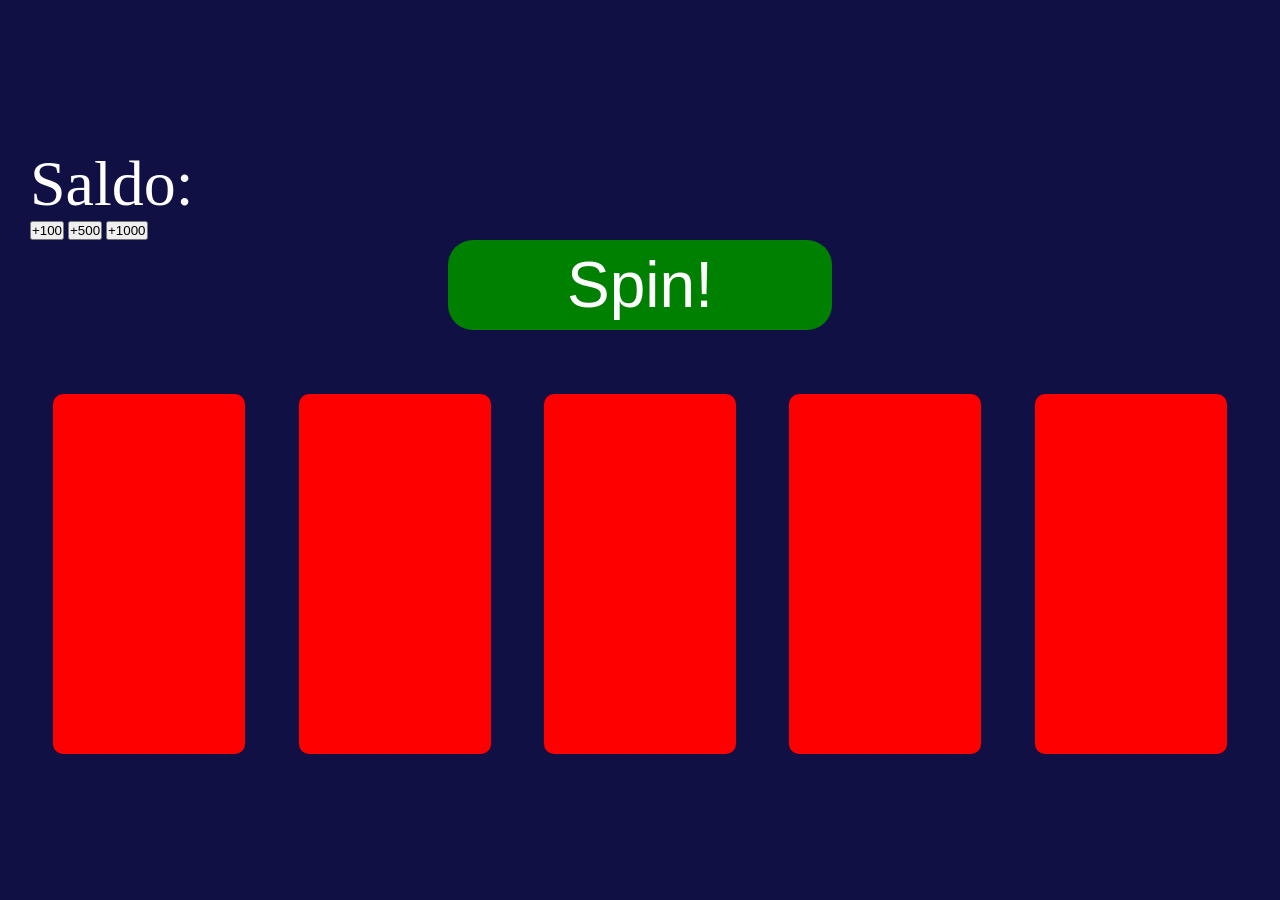
<file: bandyta/index.html>
<!DOCTYPE html>
<html lang="en">
<head>
    <meta charset="UTF-8">
    <meta http-equiv="X-UA-Compatible" content="IE=edge">
    <meta name="viewport" content="width=device-width, initial-scale=1.0">
   
<link rel="stylesheet" href="index.css">
<title>Jednoręki bandyta</title>
</head>
<body>
    <main>
        <div class="balance">
        <p class="saldo">Saldo: 
            <p class="cash"></p>
        </p>
        <div class="button">
        <input type="button" value="+100" id="add100">
        <input type="button" value="+500" id="add500">
        <input type="button" value="+1000" id="add1000">
    </div>
    </div>
        <span class="navigation">
            <input type="button" value="Spin!" class="btn">
        </span>
        <span class="cards">
            <span class="card" id="c1"></span>
            <span class="card" id="c2"></span>
            <span class="card" id="c3"></span>
            <span class="card" id="c4"></span>
            <span class="card" id="c5"></span>
        </span>
    </main>
    <script src="script.js"></script>
</body>
</html>
</file>
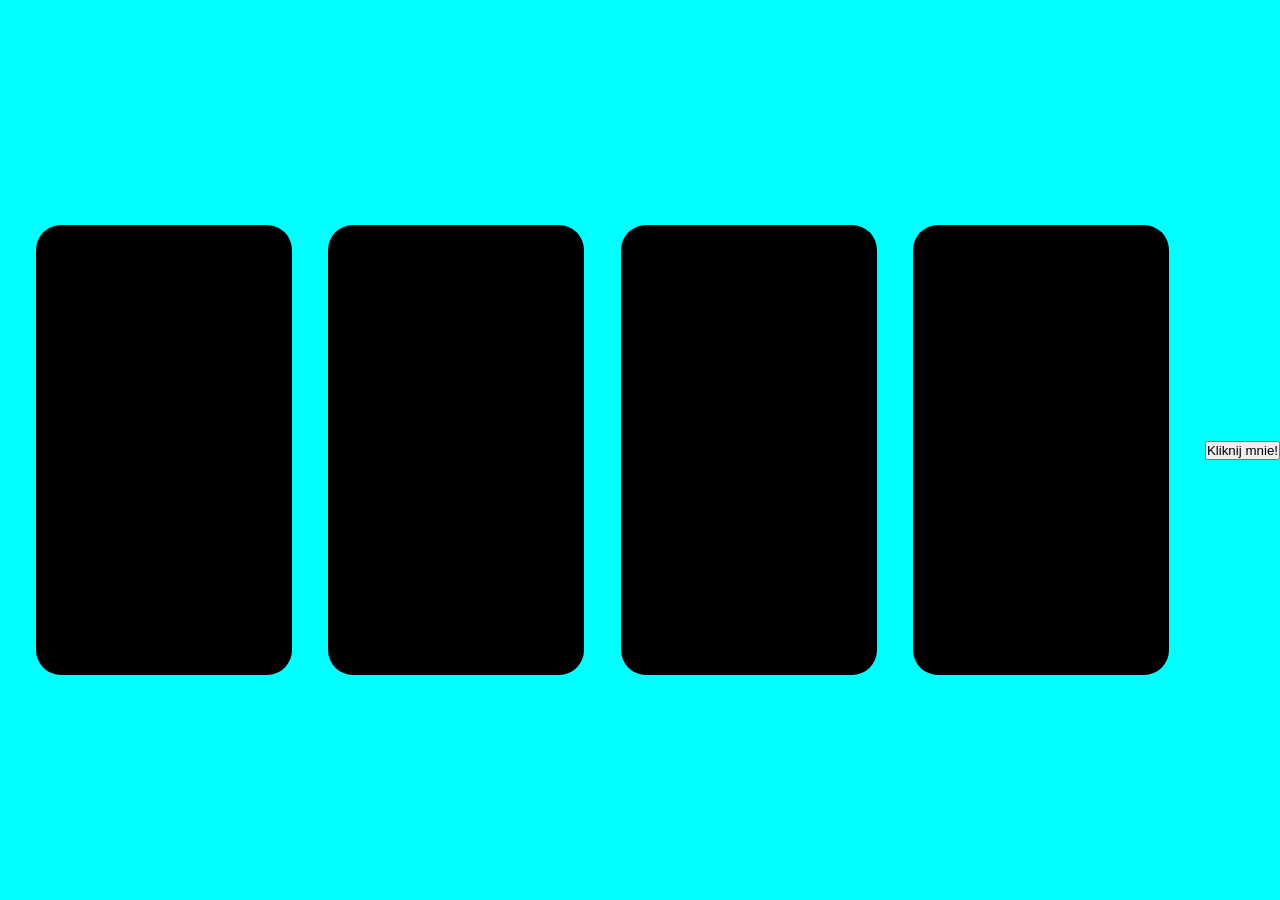
<file: lekcja5/index.html>
<!DOCTYPE html>
<html lang="en">
<head>
    <meta charset="UTF-8">
    <meta http-equiv="X-UA-Compatible" content="IE=edge">
    <meta name="viewport" content="width=device-width, initial-scale=1.0">
    <title>DOM = testowanie selektorów</title>
    <link rel="stylesheet" href="style.css">
</head>
<body>

    <script src="script.js"></script>
<div class="container">
<div class="cards"></div>
<div class="cards"></div>
<div class="cards"></div>
<div class="cards"></div>
</div>
<input type="button" value="Kliknij mnie!" onclick=showAlert()
</body>
</html>
</file>
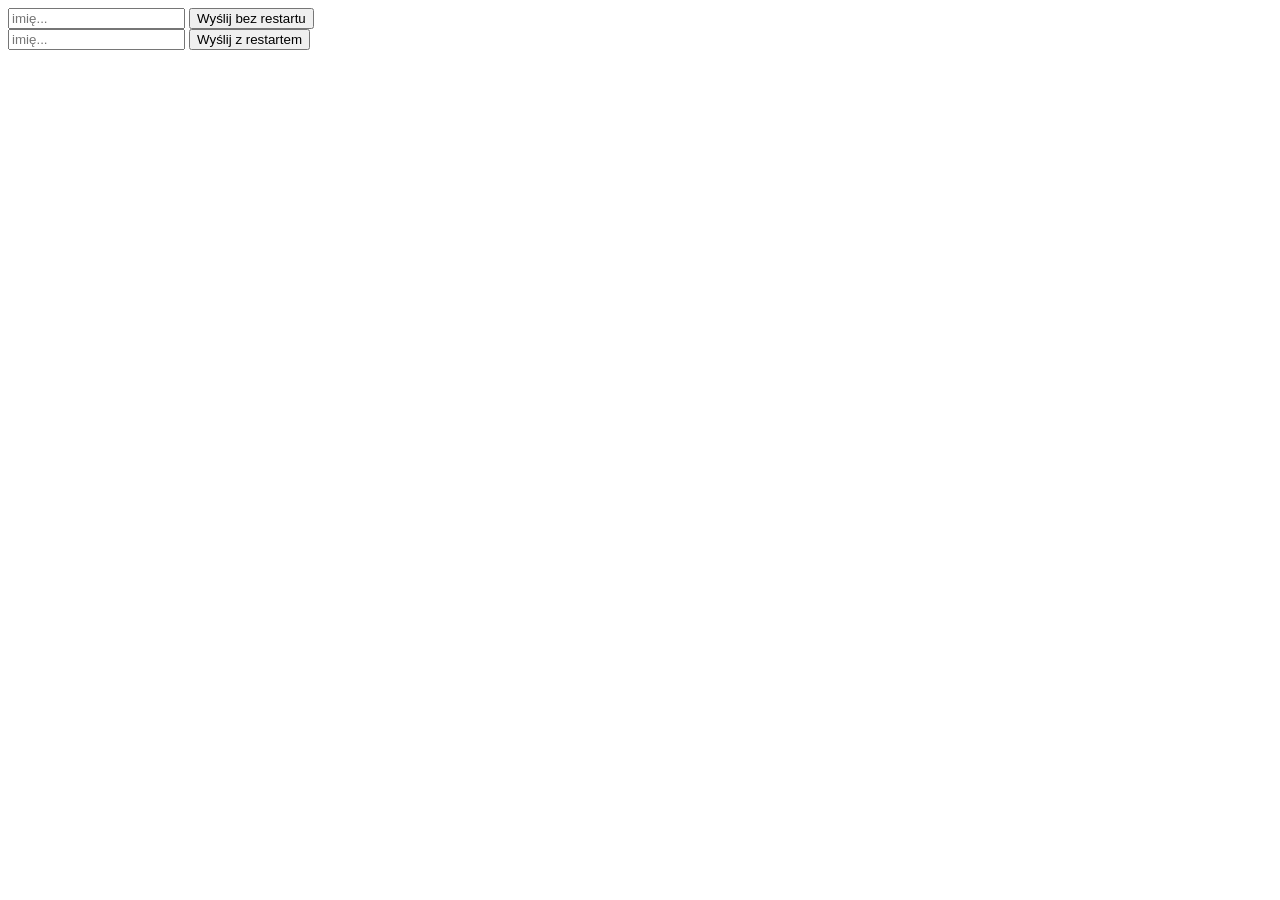
<file: 03.11.2026/imie.html>
<!DOCTYPE html>
<html lang="en">
<head>
    <meta charset="UTF-8">
    <meta http-equiv="X-UA-Compatible" content="IE=edge">
    <meta name="viewport" content="width=device-width, initial-scale=1.0">
    <title>Submit i button</title>
</head>
<body>
    <main>
        <div class="first">
        <input type="text" name="" id="name1" placeholder="imię...">
        <input type="button" id="no_res" value="Wyślij bez restartu">
    </div>
    <div class="second">
        <form id="form">
        <input type="text" name="" id="name2" placeholder="imię...">
        <input type="button" id="res" value="Wyślij z restartem">
    </form>    
    </div>
                
    </main>
    <script src="imie.js"></script>
</body>
</html>
</file>
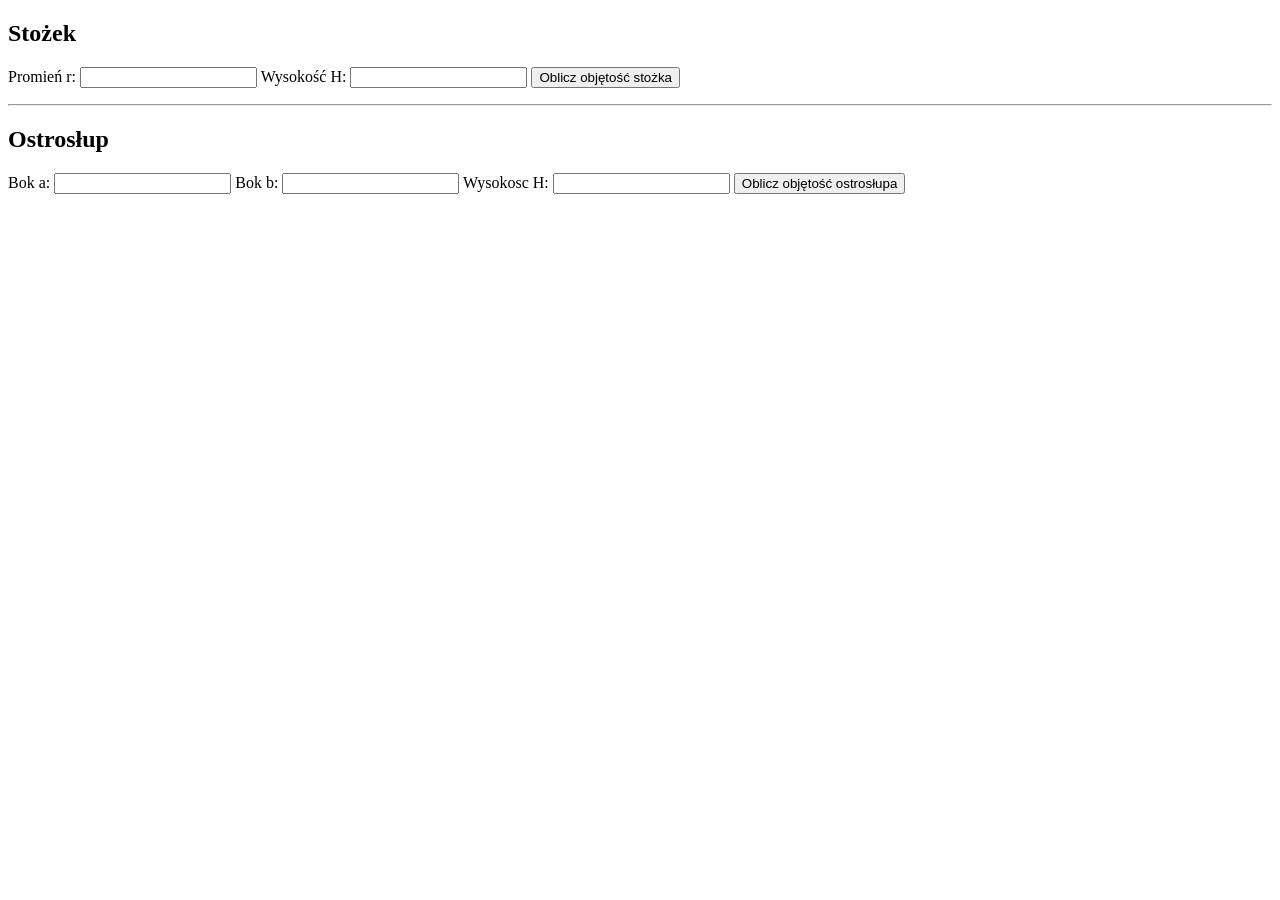
<file: 03.11.2026/tutaj.html>
<!DOCTYPE html>
<html lang="pl">
<head>
    <meta charset="UTF-8">
    <meta name="viewport" content="width=device-width, initial-scale=1.0">
    <title>Objętość stożka i ostrosłupa</title>
</head>
<body>
<main>
    <section>
        <h2>Stożek</h2>
        <form>
            <label for="stozek_r">Promień r:</label>
            <input type="number" id="stozek_r" step="any">

            <label for="stozek_H">Wysokość H:</label>
            <input type="number" id="stozek_H" step="any">

            <input type="button" value="Oblicz objętość stożka" id="btn_stozek">
        </form>
        <p id="wynik_stozek"></p>
    </section>

    <hr>
    
    <section>
        <h2>Ostrosłup</h2>
        <form>
            <label for="ostroslup_a">Bok a:</label>
            <input type="number" id="ostroslup_a" step="any">

            <label for="ostroslup_b">Bok b:</label>
            <input type="number" id="ostroslup_b" step="any">

            <label for="ostroslup_H">Wysokosc H:</label>
            <input type="number" id="ostroslup_H" step="any">

            <input type="button" value="Oblicz objętość ostrosłupa" id="btn_ostroslup">
        </form>
        <p id="wynik_ostroslup"></p>
    </section>
</main>
<script src="zadanie.js"></script>
</body>
</html>
</file>
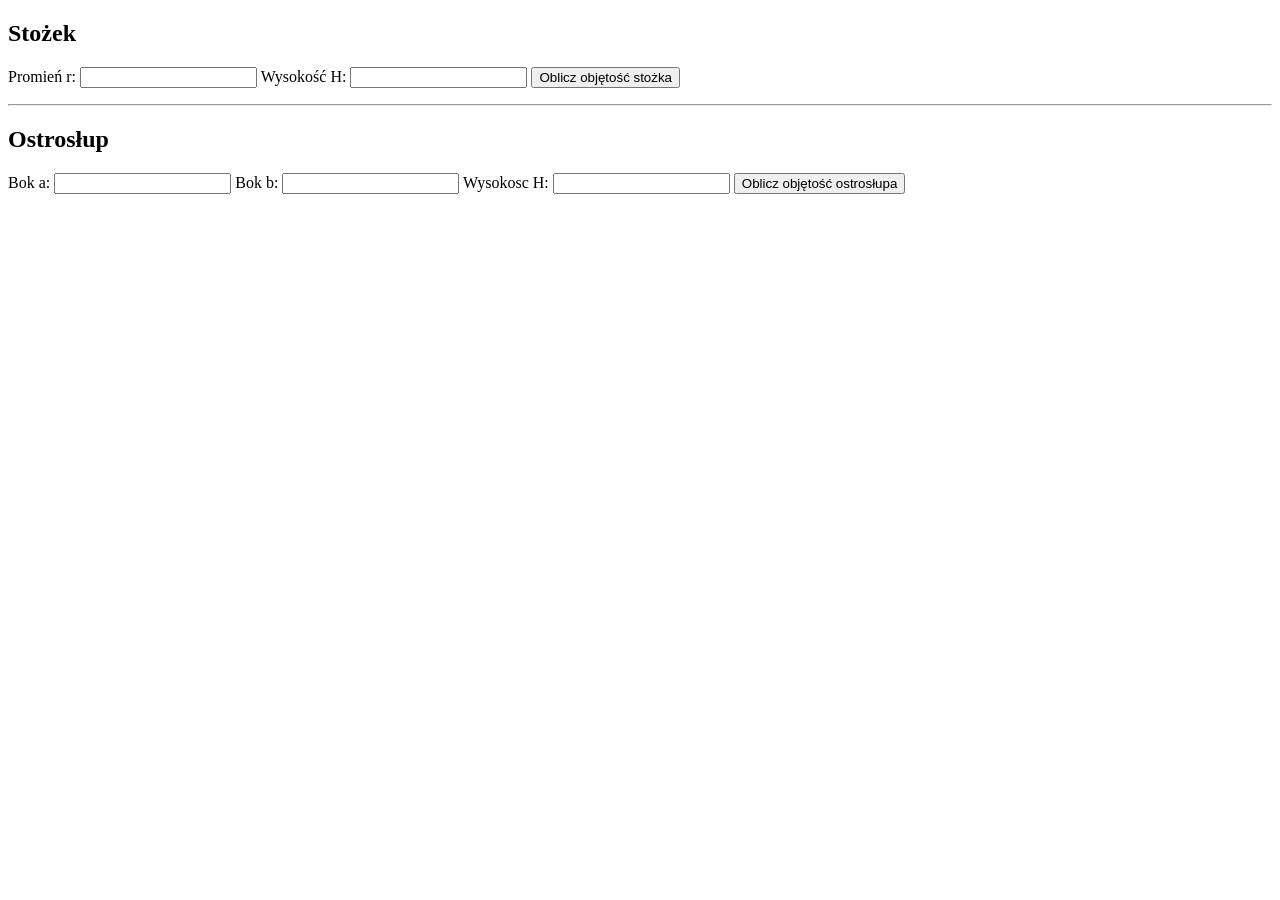
<file: 03.11.2026/zadanie.html>
<!DOCTYPE html>
<html lang="pl">
<head>
    <meta charset="UTF-8">
    <meta name="viewport" content="width=device-width, initial-scale=1.0">
    <title>Objętość stożka i ostrosłupa</title>
</head>
<body>
<main>
    <section>
        <h2>Stożek</h2>
        <form>
            <label for="stozek_r">Promień r:</label>
            <input type="number" id="stozek_r" step="any">

            <label for="stozek_H">Wysokość H:</label>
            <input type="number" id="stozek_H" step="any">

            <input type="button" value="Oblicz objętość stożka" id="btn_stozek">
        </form>
        <p id="wynik_stozek"></p>
    </section>

    <hr>

    <section>
        <h2>Ostrosłup</h2>
        <form>
            <label for="ostroslup_a">Bok a:</label>
            <input type="number" id="ostroslup_a" step="any">

            <label for="ostroslup_b">Bok b:</label>
            <input type="number" id="ostroslup_b" step="any">

            <label for="ostroslup_H">Wysokosc H:</label>
            <input type="number" id="ostroslup_H" step="any">

            <input type="button" value="Oblicz objętość ostrosłupa" id="btn_ostroslup">
        </form>
        <p id="wynik_ostroslup"></p>
    </section>
</main>
<script src="zadanie.js"></script>
</body>
</html>
</file>
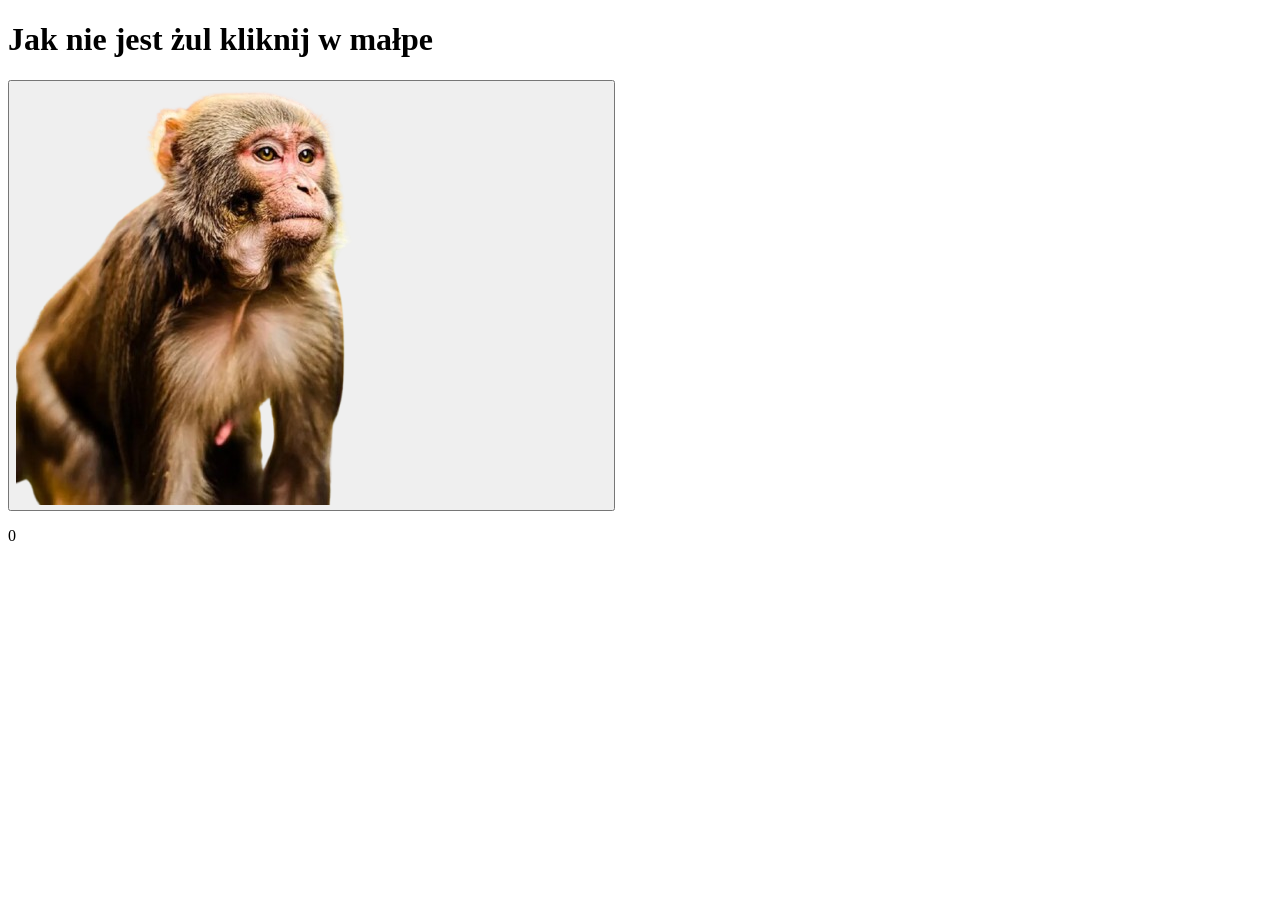
<file: klikergra/praca.html>
<!DOCTYPE html>
<html lang="en">
<head>
    <meta charset="UTF-8">
    <meta http-equiv="X-UA-Compatible" content="IE=edge">
    <meta name="viewport" content="width=device-width, initial-scale=1.0">
    <title>Document</title>
</head>
<body>
    <h1>Jak nie jest żul kliknij w małpe</h1>
    <button onclick="clickbutton()"><img src="malpa.png" id="malpa"; alt="Kliknij"></button>
    <p id="Licznik">0</p>
    <scipt src="praca.js"></scipt>
</body>
</html>
</file>
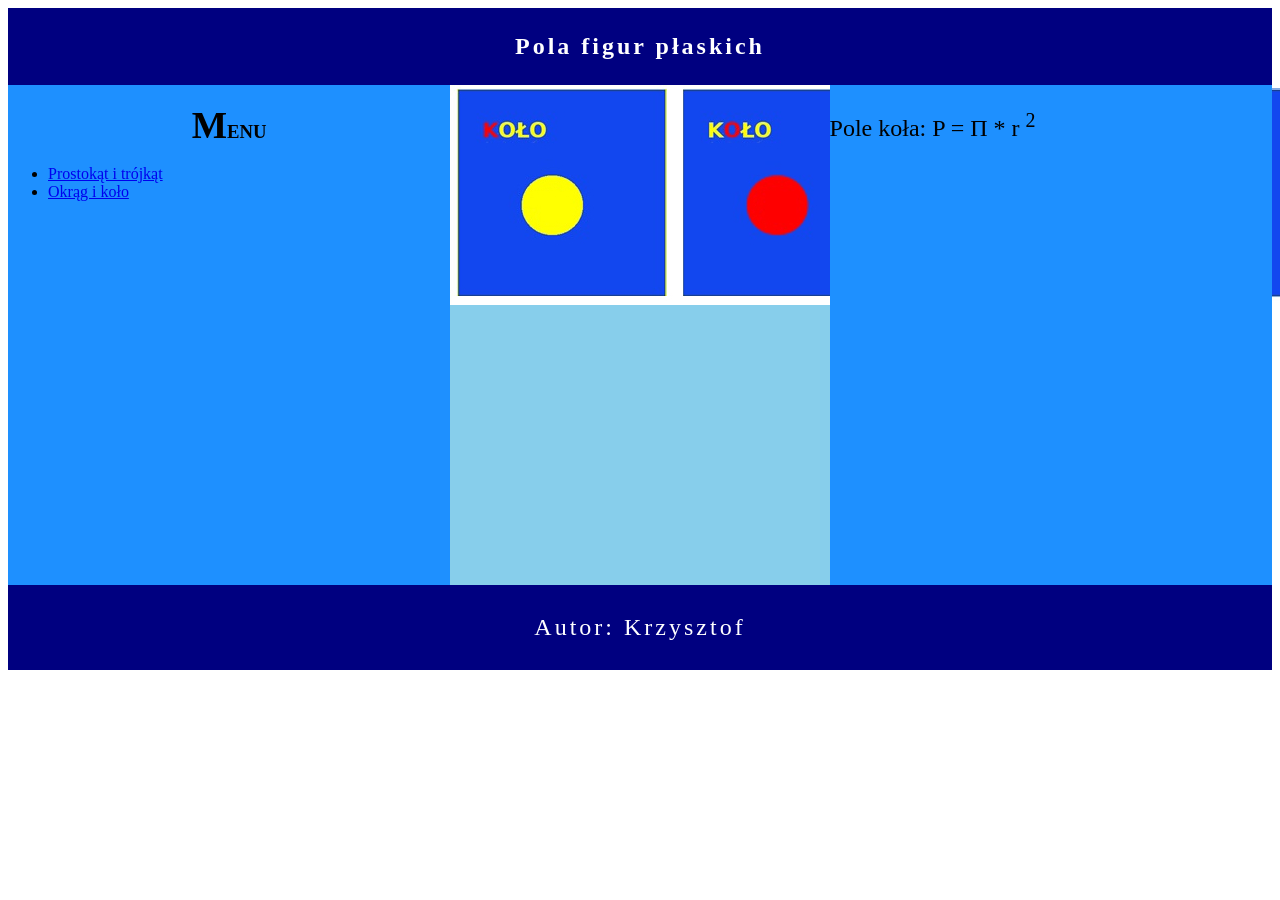
<file: 03.11.2026/egzamin17.11/kolo.html>
<!DOCTYPE html>
<html lang="pl">
<head>
    <meta charset="UTF-8">
    <title>Pola figur</title>
    <link rel="stylesheet" href="styl.css">
</head>
<body>
    <header>
        <h2>Pola figur płaskich</h2>
    </header>

    <main>
        <nav>
            <h3>MENU</h3>
            <ul>
                <li><a href="index.html">Prostokąt i trójkąt</a></li>
                <li><a href="kolo.html">Okrąg i koło</a></li>
            </ul>
        </nav>

        <section>
            <img src="klatki.jpg" alt="koło">
        </section>

        <aside>
            <p>Pole koła: P = &Pi; * r <sup>2</sup></p>
        </aside>
    </main>

    <footer>
        <p>Autor: Krzysztof</p>
    </footer>
</body>
</html>
</file>
<file: bandyta/index.css>
*{
    margin: 0;
    padding: 0;
    box-sizing: border-box;
}
body{
    width: 100vw;
    height: 100vh;
    display: flex;
    justify-content: center;
    align-items: center;
    background-color: rgb(16, 16, 68);
}
.cards{
    width: 100vw;
    display: flex;
    justify-content: space-evenly;
    align-items: center;
}
.card{
    width: 15vw;
    height: 40vh;
    border-radius: 10px;
    background-color: red;
    display: flex;
    justify-content: center;
    align-items: center;
    font-size: 4rem;
}
.navigation{
    width: 100vw;
    display: flex;
    justify-content: center;
    align-items: center;
}
.btn{
    width: 30vw;
    height: 10vh;
    margin-bottom: 4rem;
    border-radius: 25px;
    border: none;
    outline: none;
    background-color: green;
    font-size: 4rem;
    color: #fff;
    cursor: pointer;
}
.btn:active{
    background-color: rgb(20, 196, 29);
}
.saldo{
    font-size: 4rem;
    color: #fff;
    font-family: 'consolas';
}
.cash{
    width: 10vw;
    float: right;
    font-size: 4rem;
    color: #fff;
}
.balance{
    display: flex;
    flex-direction: column;
    padding-left: 30px;
}
.buttons>input[type="button"]{
    width: 10%;
    height: 5vh;
    font-size: 2rem;
    background-color: green;
    border: none;
    border-radius: 25px;
    color:#fff;
    cursor: pointer;
}
.buttons>input[type="button"]:active{
    background-color: rgb(10, 60, 10);
}
</file>
<file: lekcja5/style.css>
*{
    padding: 0px;
    margin:0px;
    box-sizing: border-box;
}
body{
    width: 100vw;
    height: 100vh;
    background-color: aqua;
    display: flex;
    justify-content: center;
    align-items: center;

}
.container{
    display: flex;
    justify-content: space-evenly;
    align-items: center;
    width: 100vw;
}
.cards{
    width:20vw;
    height: 50vh;
    background-color: black;
    border-radius: 25px;
    display: flex;
    justify-content: center;
    align-items: center;
}
</file>
<file: 03.11.2026/egzamin17.11/styl.css>
* {
    font-family: Garamond, serif;
}

header, footer {
    background-color: Navy;
    color: white;
    text-align: center;
    padding: 5px;
    letter-spacing: 3px;
}

main {
    display: flex;
}

nav, section, aside {
    height: 500px;
}

nav, aside {
    background-color: DodgerBlue;
    width: 35%;
}

section {
    background-color: SkyBlue;
    width: 30%;
    text-align: center;
}

input, button {
    margin: 10px;
}

h3 {
    text-align: center;
}

h3::first-letter {
    font-size: 200%;
}

p {
    font-size: 150%;
}

.miniatura {
    box-shadow: 5px 5px 10px DimGray;
    border-radius: 10px;
    margin: 5px;
    cursor: pointer;
}
</file>
